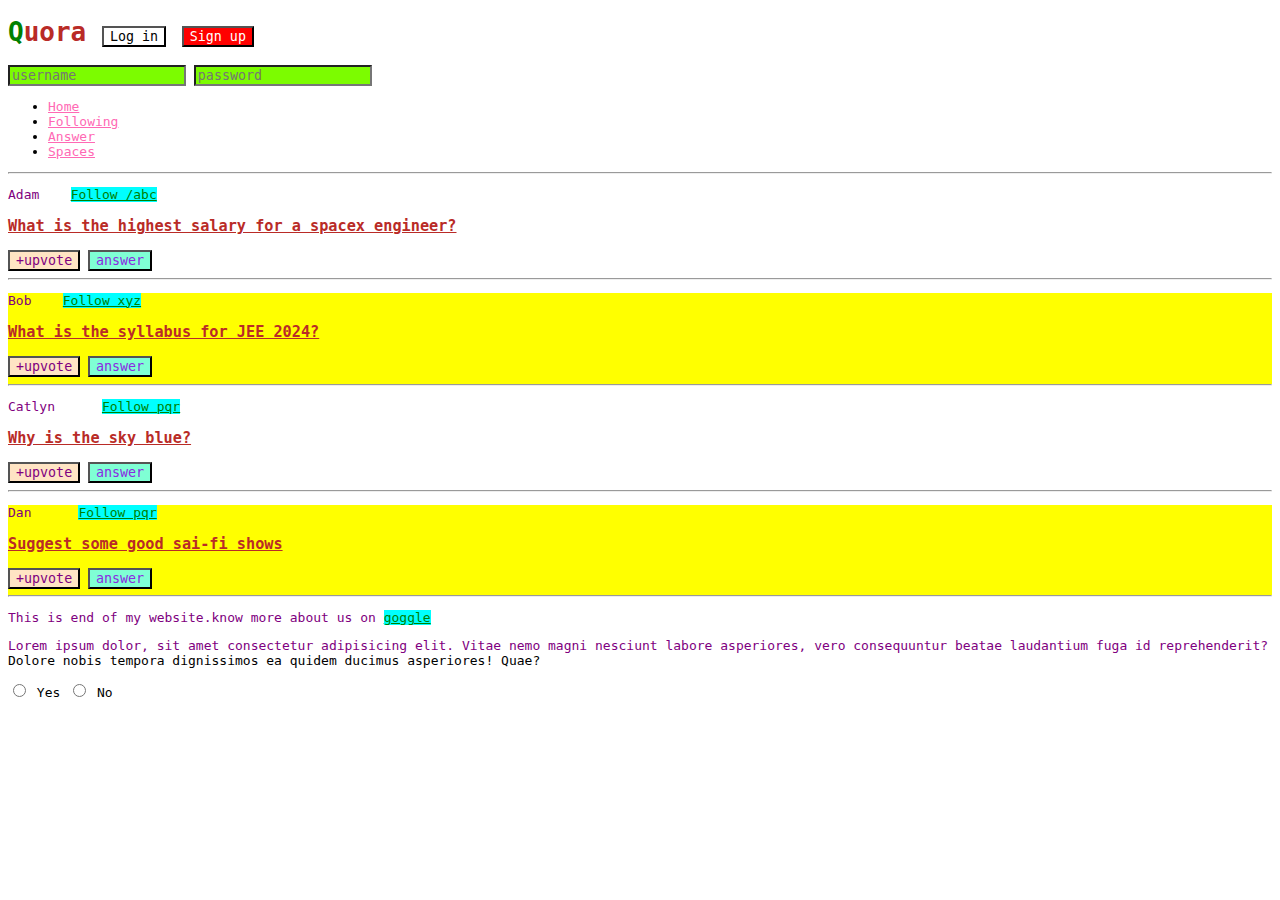
<file: index.html>
<!DOCTYPE html>
<html lang="en">
  <head>
    <meta charset="UTF-8" />
    <meta http-equiv="X-UA-Compatible" content="IE=edge" />
    <meta name="viewport" content="width=device-width, initial-scale=1.0" />
    <title>CSS selectors</title>
    <link rel="stylesheet" href="style.css">
  </head>
  <body>
    <header>
        <h1>Quora 
            <button id="login">Log in</button>
            <button id="signup">Sign up</button>
        </h1>
        <div>
            <input type="text" placeholder="username">
            <input type="password" placeholder="password">
        </div>
        <nav>
            <ul>
                <li><a href="/home">Home</a></li>
                <li><a href="/following">Following</a></li>
                <li><a href="/answer">Answer</a></li>
                <li><a href="/spaces">Spaces</a></li>
            </ul>
        </nav>
        <hr>
    </header>
    <main>
        <div>
        <p class="post">
        Adam &nbsp;&nbsp;
        <a class="follow" href="/adam">Follow /abc</a></span>
        </p>
        <h3>What is the highest salary for a spacex engineer?</h3>
        <span>
            <button class="upvote">+upvote</button>
            <button class="answer">answer</button>
        </span>
        <hr />
        </div>
        <div>
        <p class="post">
        Bob &nbsp;&nbsp;
        <a class="follow" href="/bob">Follow xyz</a>
        </p>
        <h3>What is the syllabus for JEE 2024?</h3>
        <span>
            <button class="upvote">+upvote</button>
            <button class="answer">answer</button>
        </span>
        <hr />
        </div>
        <div>
        <p class="post">

        Catlyn &nbsp;&nbsp;&nbsp;&nbsp;
        <a class="follow" href="/catlyn">Follow pqr</a>
        </p>
        <h3>Why is the sky blue?</h3>
        <span>
            <button class="upvote">+upvote</button>
            <button class="answer">answer</button>
        </span>
        <hr />
        </div>
        <div>
        <p class="post">
            Dan &nbsp;&nbsp;&nbsp;&nbsp;
            <a class="follow" href="/dan">Follow pqr</a>
            </p>
            <h3>Suggest some good sai-fi shows</h3>
            <span>
                <button class="upvote" >+upvote</button>
                <button class="answer">answer</button>
            </span>
            <hr />
            </div>
            <p>This is end of my website.know more about us on <a href="goggle.com">goggle</a></p>
    </main>
    <div id="myId">
    <p>
  Lorem ipsum dolor, sit amet consectetur adipisicing elit. Vitae nemo magni nesciunt labore asperiores, vero consequuntur beatae laudantium fuga id reprehenderit? Dolore nobis tempora dignissimos ea quidem ducimus asperiores! Quae?
    </p>
<div>
<input type="radio" id="yes" name="agreement">
<label for="yes">Yes</label>
<input type="radio" id="no" name="agreement">
<label for="no">No</label>
</div>
</div>
</body>
</html>
</file>
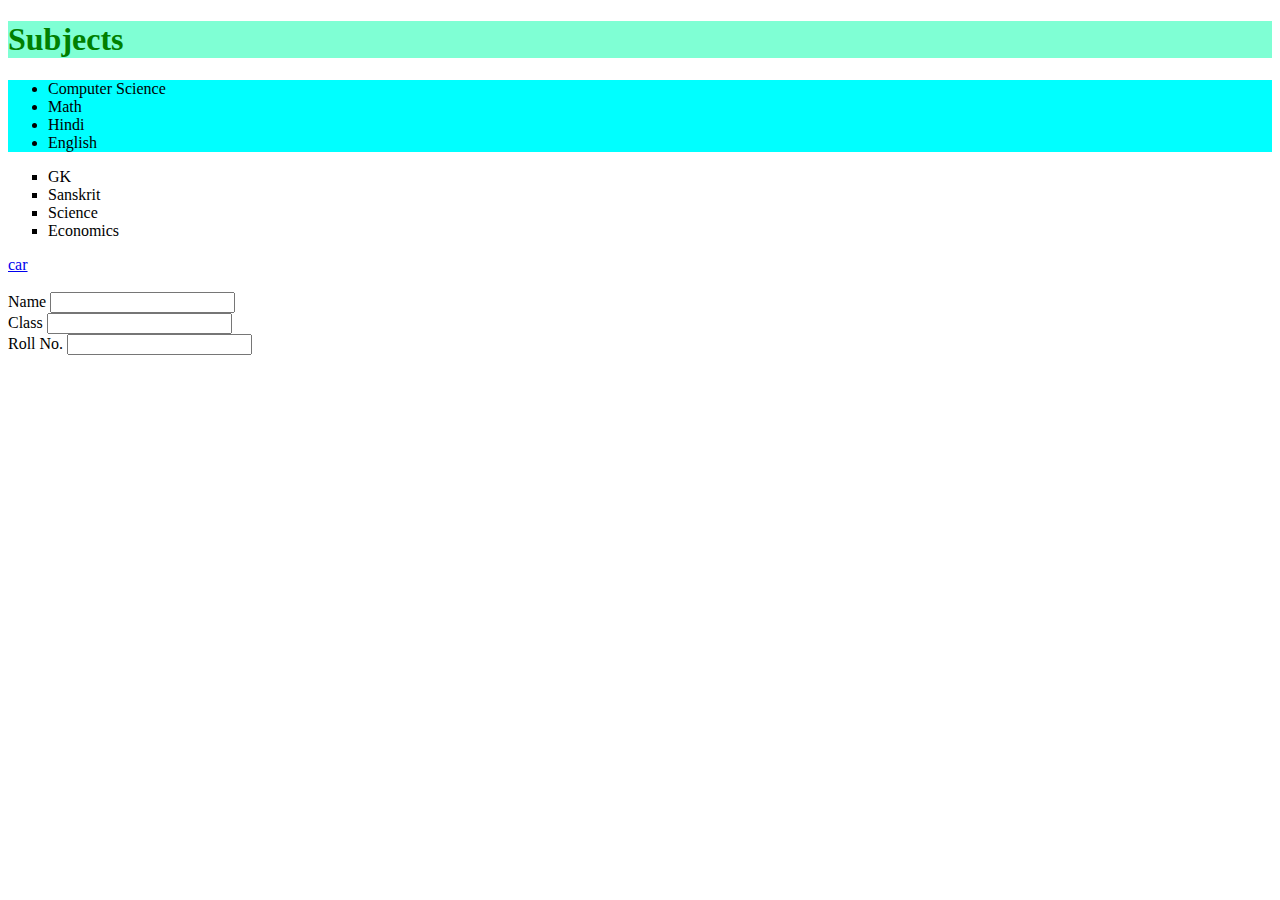
<file: index2.html>
<!DOCTYPE html>
<html lang="en">
  <head>
    <meta charset="UTF-8" />
    <meta name="viewport" content="width=device-width, initial-scale=1.0" />
    <title>Document</title>
    <link rel="stylesheet" href="style 2.css">
  </head>
  <body>
    <h1 class="box">Subjects</h1>
    <div class="Cs">
      <ul>
        <li>Computer Science</li>
        <li>Math</li>
        <li>Hindi</li>
        <li>English</li>
      </ul>
    </div>
    <span id="Gk">
      <ul type="square">
        <li >GK</li>
        <li>Sanskrit</li>
        <li>Science</li>
        <li>Economics</li>
      </ul>
    </span>
    <section>
      <a href="[data-uri]"
        >car</a>
    </section><br>

    <label for="Name">Name</label>
    <input type="text" id="btn" name="Btn"><br>
    <label for="Class">Class</label>
    <input type="text" id="class" name="class"><br>
    <label for="Roll no.">Roll No.</label>
    <input type="text" id="roll no." name="roll no.">
  </body>
</html>
</file>
<file: style.css>
*{
  font-family: monospace;  
}

h1,h3{
    color:#b92b27;
}

#login{
    background-color: white;
}

#signup{
    background-color: red;
    color: white;
}

.upvote{
    background-color:bisque ;
    color: purple;
}

p a{
    color: green;
    background-color: aqua;
}

nav ul li a{
    color: hotpink;
}

p + h3{
    text-decoration: underline;
}
.upvote + button{
    background-color: aquamarine;
    color: blueviolet;
}

div > input{
    background-color: lawngreen;
}

input[type="text"]{
    color:red;
}

input[type="password"]{
    color: brown;
}

button:hover{
    background-color: steelblue;
    color: white;
}

h3:hover{
   text-decoration: overline;
}

button:active{
    background-color: hotpink;
}

p:active{
    font-weight: bold;
    color: brown;
}

input[type="radio"]:checked + label {
    color: red;
    font-weight: bold;
}

div:nth-of-type(2n) {
    background-color: yellow;
}

h1::first-letter {
    color: green;
}

p::first-line{
    color: purple;
}

p::selection{
    background-color: yellow;
}
</file>
<file: style 2.css>
/* h1{ 
    background-color: yellow;
    color: aqua;
}*/

.box{
    background-color: aquamarine;
    color:green;
}

.Cs{
    background-color: aqua;
}

#Gk{
    background-color: magenta;
}
</file>
